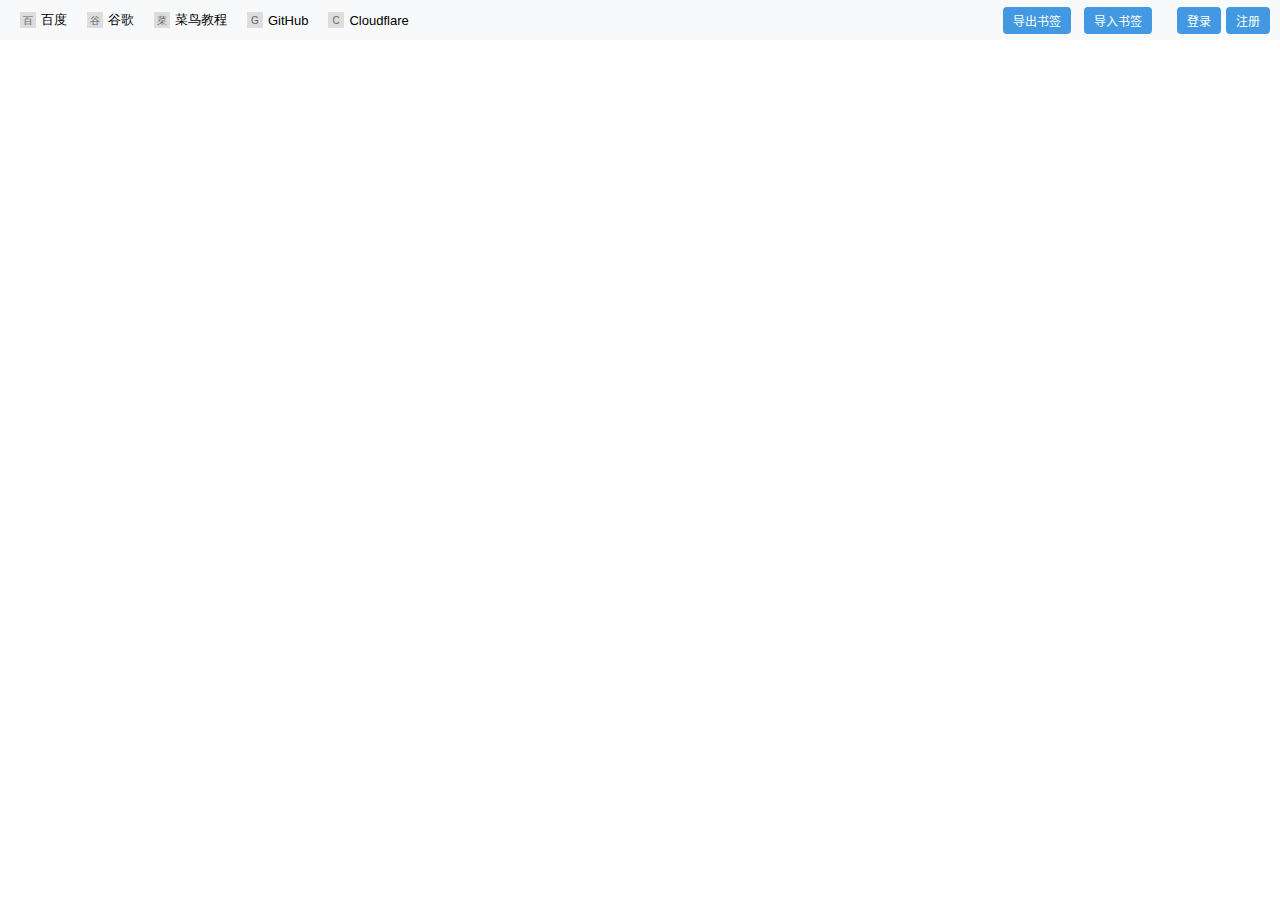
<file: index.html>
<!DOCTYPE html>
<html lang="zh-CN">

<head>
    <meta charset="UTF-8">
    <meta name="viewport" content="width=device-width, initial-scale=1.0">
    <title>个人书签管理工具</title>
    <link rel="stylesheet" href="css/styles.css">
</head>

<script type="module" src="js/main.js"></script>

<body>
    <div class="header">
        <div id="bookmarkBar" class="bookmark-bar"></div>
        <div id="userSection" class="user-section">
            <button id="loginBtn" class="auth-btn">登录</button>
            <button id="registerBtn" class="auth-btn">注册</button>
            <div id="userMenu" class="user-menu" style="display: none;">
                <span id="username"></span>
                <button id="logoutBtn">登出</button>
            </div>
        </div>
    </div>

    <div id="authModal" class="modal">
        <div class="modal-content">
            <span class="close">×</span>
            <h2 id="authTitle"></h2>
            <form id="authForm">
                <input type="text" id="usernameInput" placeholder="用户名" required>
                <input type="password" id="passwordInput" placeholder="密码" required>
                <button type="submit" id="submitBtn"></button>
            </form>
        </div>
    </div>

    <div id="addBookmarkModal" class="modal">
        <div class="modal-content">
            <span class="close">×</span>
            <h2>添加书签</h2>
            <form id="addBookmarkForm">
                <input type="text" id="bookmarkName" placeholder="书签名称" required>
                <input type="url" id="bookmarkUrl" placeholder="URL" required>
                <button type="submit">添加</button>
            </form>
        </div>
    </div>

    <div id="addFolderModal" class="modal">
        <div class="modal-content">
            <span class="close">×</span>
            <h2>添加文件夹</h2>
            <form id="addFolderForm">
                <input type="text" id="folderName" placeholder="文件夹名称" required>
                <button type="submit">添加</button>
            </form>
        </div>
    </div>

    <div id="editModal" class="modal">
        <div class="modal-content">
            <span class="close">×</span>
            <h2 id="editTitle"></h2>
            <form id="editForm">
                <input type="text" id="editName" placeholder="名称" required>
                <input type="url" id="editUrl" placeholder="URL" style="display: none;">
                <button type="submit">保存</button>
            </form>
        </div>
    </div>

    <div id="contextMenu" class="context-menu">
        <div class="context-menu-item" id="addBookmark">添加书签</div>
        <div class="context-menu-item" id="addFolder">添加文件夹</div>
        <div class="context-menu-item" id="editItem">编辑</div>
        <div class="context-menu-item" id="deleteItem">删除</div>
    </div>

</body>

</html>
</file>
<file: css/styles.css>
/* 保留原有的所有CSS样式，未作任何更改 */
:root {
    --main-bg-color: #f8f9fa;
    --hover-bg-color: rgba(0, 0, 0, 0.05);
    --focus-bg-color: rgba(66, 153, 225, 0.1);
    --focus-shadow-color: rgba(66, 153, 225, 0.4);
    --folder-content-bg: #ffffff;
    --folder-content-border: #e2e8f0;
    --folder-item-hover-bg: #f8f9fa;
    --text-color: #2d3748;
    --btn-bg-color: #4299e1;
    --btn-hover-bg-color: #3182ce;
    --modal-bg-color: #ffffff;
    --input-bg-color: #f8f9fa;
    --input-border-color: #e2e8f0;
    --context-menu-bg: #ffffff;
    --context-menu-hover-bg: #f8f9fa;
}

body {
    margin: 0;
    font-family: Arial, sans-serif;
    overflow-x: hidden;
}

.header {
    width: 100%;
    height: 40px;
    min-height: 40px;
    max-height: 40px;
    background-color: var(--main-bg-color);
    display: flex;
    align-items: center;
    justify-content: space-between;
    padding: 0 10px;
    box-sizing: border-box;
    overflow: hidden;
}

.bookmark-bar {
    display: flex;
    align-items: center;
    flex-grow: 1;
    overflow-x: auto;
    overflow-y: hidden;
    scrollbar-width: thin;
    scrollbar-color: var(--btn-bg-color) var(--main-bg-color);
    white-space: nowrap;
    height: 40px;
    min-height: 40px;
    max-height: 40px;
}

.bookmark-bar::-webkit-scrollbar {
    height: 6px;
}

.bookmark-bar::-webkit-scrollbar-track {
    background: var(--main-bg-color);
}

.bookmark-bar::-webkit-scrollbar-thumb {
    background-color: var(--btn-bg-color);
    border-radius: 3px;
}

.bookmark-item,
.folder-item {
    display: inline-flex;
    align-items: center;
    height: 28px;
    padding: 0 8px;
    margin: 0 2px;
    border-radius: 4px;
    font-size: 13px;
    transition: all 0.2s ease;
    cursor: grab;
    user-select: none;
    flex-shrink: 0;
    white-space: nowrap;
}

.modal {
    display: none;
    position: fixed;
    z-index: 1001;
    left: 0;
    top: 0;
    width: 100%;
    height: 100%;
    background-color: rgba(0, 0, 0, 0.4);
}

.modal-content {
    background-color: var(--modal-bg-color);
    margin: 10% auto;
    padding: 24px;
    border-radius: 12px;
    box-shadow: 0 8px 32px rgba(0, 0, 0, 0.1);
    width: 400px;
    max-width: calc(100vw - 48px);
    position: relative;
    box-sizing: border-box;
}

.modal-content h2 {
    margin: 0 0 20px 0;
    color: var(--text-color);
    font-size: 20px;
    font-weight: 500;
}

.modal-content input {
    width: 100%;
    box-sizing: border-box;
    height: 40px;
    padding: 0 12px;
    margin: 8px 0;
    border: 1px solid var(--input-border-color);
    border-radius: 8px;
    font-size: 14px;
    transition: all 0.2s ease;
}

.modal-content input:focus {
    border-color: var(--btn-bg-color);
    box-shadow: 0 0 0 3px rgba(66, 153, 225, 0.2);
    outline: none;
}

.modal-content button {
    width: 100%;
    height: 40px;
    margin-top: 16px;
    background-color: var(--btn-bg-color);
    color: white;
    border: none;
    border-radius: 8px;
    font-size: 14px;
    font-weight: 500;
    cursor: pointer;
    transition: all 0.2s ease;
}

.modal-content button:hover {
    background-color: var(--btn-hover-bg-color);
    transform: translateY(-1px);
}

.close {
    position: absolute;
    right: 16px;
    top: 16px;
    font-size: 24px;
    color: #666;
    cursor: pointer;
    transition: all 0.2s ease;
}

.close:hover {
    color: #000;
    transform: rotate(90deg);
}

.bookmark-item:hover,
.folder-item:hover {
    background-color: var(--hover-bg-color);
}

.bookmark-item img,
.folder-item svg {
    width: 16px;
    height: 16px;
    margin-right: 5px;
    flex-shrink: 0;
}

.folder-item {
    position: relative;
    margin-right: 10px;
    white-space: nowrap;
}

.folder-focused {
    background-color: var(--focus-bg-color);
    box-shadow: 0 0 0 2px var(--focus-shadow-color);
}

.folder-content {
    position: fixed;
    background-color: var(--folder-content-bg);
    border: 1px solid var(--folder-content-border);
    border-radius: 8px;
    box-shadow: 0 4px 16px rgba(0, 0, 0, 0.1);
    z-index: 1000;
    padding: 6px 0;
    min-width: 200px;
    animation: folderFadeIn 0.15s ease;
    opacity: 0;
    transform: translateY(10px);
    transition: opacity 0.2s ease, transform 0.2s ease;
}

.folder-content.show {
    opacity: 1;
    transform: translateY(0);
}

@keyframes folderFadeIn {
    from {
        opacity: 0;
        transform: translateY(4px);
    }

    to {
        opacity: 1;
        transform: translateY(0);
    }
}

.folder-item-content {
    display: flex;
    align-items: center;
    padding: 8px 16px;
    cursor: pointer;
    white-space: nowrap;
    transition: background-color 0.2s;
}

.folder-item-content:hover {
    background-color: var(--folder-item-hover-bg);
}

.user-section {
    display: flex;
    align-items: center;
    margin-left: 10px;
}

.auth-btn {
    background-color: var(--btn-bg-color);
    color: var(--text-color);
    border: none;
    padding: 5px 10px;
    margin-left: 5px;
    cursor: pointer;
    border-radius: 4px;
    transition: background-color 0.3s;
    white-space: nowrap;
}

.auth-btn:hover {
    background-color: var(--btn-hover-bg-color);
}

.context-menu {
    display: none;
    position: fixed;
    background-color: var(--context-menu-bg);
    border: 1px solid var(--folder-content-border);
    border-radius: 8px;
    box-shadow: 0 4px 16px rgba(0, 0, 0, 0.1);
    z-index: 9999;
    min-width: 150px;
    padding: 6px 0;
}

.context-menu-item {
    padding: 8px 16px;
    cursor: pointer;
    transition: background-color 0.2s;
    font-size: 14px;
    color: var(--text-color);
    white-space: nowrap;
}

.context-menu-item:hover {
    background-color: var(--context-menu-hover-bg);
}

.context-menu-item:active {
    background-color: var(--focus-bg-color);
}

.drag-over {
    position: relative;
}

.drag-over::before {
    content: '';
    position: absolute;
    top: 0;
    left: 0;
    right: 0;
    bottom: 0;
    background-color: rgba(0, 123, 255, 0.2);
    border: 2px dashed #007bff;
    pointer-events: none;
}

.error-message {
    color: red;
    margin-top: 10px;
}

.dragging {
    opacity: 0.6;
    cursor: grabbing;
    box-shadow: 0 2px 8px rgba(0, 0, 0, 0.1);
    background: var(--hover-bg-color);
    transform: scale(1.02);
}

@keyframes toastIn {
    from {
        transform: translateX(100%);
        opacity: 0;
    }

    to {
        transform: translateX(0);
        opacity: 1;
    }
}

@keyframes toastOut {
    from {
        transform: translateX(0);
        opacity: 1;
    }

    to {
        transform: translateX(100%);
        opacity: 0;
    }
}

.drag-indicator {
    position: absolute;
    width: 3px;
    background-color: var(--btn-bg-color);
    transition: all 0.2s ease;
    pointer-events: none;
    z-index: 1000;
    border-radius: 1.5px;
    box-shadow: 0 1px 3px rgba(0, 0, 0, 0.1);
}

.drag-indicator::before {
    content: '';
    position: absolute;
    left: -3.5px;
    top: -7px;
    width: 10px;
    height: 10px;
    background-color: var(--btn-bg-color);
    border-radius: 50%;
    box-shadow: 0 1px 3px rgba(0, 0, 0, 0.1);
}

.folder-highlight {
    background-color: var(--focus-bg-color) !important;
    box-shadow: 0 0 0 2px var(--btn-bg-color);
    transform: scale(1.02);
    transition: all 0.2s ease;
}

.folder-drop-indicator {
    position: absolute;
    inset: 0;
    border: 2px dashed var(--btn-bg-color);
    border-radius: 4px;
    pointer-events: none;
    animation: pulse 1.5s infinite;
    background-color: rgba(66, 153, 225, 0.15);
}

@keyframes pulse {
    0% {
        transform: scale(1);
        opacity: 0.6;
    }

    50% {
        transform: scale(1.02);
        opacity: 0.8;
    }

    100% {
        transform: scale(1);
        opacity: 0.6;
    }
}

.drag-over-left::before {
    content: '';
    position: absolute;
    left: 0;
    top: 0;
    bottom: 0;
    width: 2px;
    background-color: var(--btn-bg-color);
    opacity: 0.5;
}

.drag-over-right::after {
    content: '';
    position: absolute;
    right: 0;
    top: 0;
    bottom: 0;
    width: 2px;
    background-color: var(--btn-bg-color);
    opacity: 0.5;
}

.drag-over-top::before {
    content: '↑';
    position: absolute;
    top: -15px;
    left: 50%;
    transform: translateX(-50%);
    color: #409eff;
}

.drag-over-bottom::after {
    content: '↓';
    position: absolute;
    bottom: -15px;
    left: 50%;
    transform: translateX(-50%);
    color: #409eff;
}

.import-export-section {
    display: flex;
    gap: 8px;
    margin-right: 10px;
}

.import-export-section .auth-btn {
    padding: 5px 10px;
    font-size: 12px;
    background-color: var(--btn-bg-color);
    color: white;
}

.import-export-section .auth-btn:hover {
    background-color: var(--btn-hover-bg-color);
}

.folder-like-container {
    position: relative;
}

.folder-content {
    position: fixed;
    background-color: var(--folder-content-bg);
    border: 1px solid var(--folder-content-border);
    border-radius: 8px;
    box-shadow: 0 4px 16px rgba(0, 0, 0, 0.1);
    z-index: 1000;
    padding: 6px 0;
    min-width: 150px;
}

.folder-item-content {
    padding: 8px 16px;
    cursor: pointer;
    white-space: nowrap;
    transition: background-color 0.2s;
}

.folder-item-content:hover {
    background-color: var(--folder-item-hover-bg);
}

.auth-btn {
    padding: 5px 10px;
    font-size: 12px;
    background-color: var(--btn-bg-color);
    color: white;
    border: none;
    border-radius: 4px;
    cursor: pointer;
    transition: all 0.2s ease;
}

.auth-btn:hover {
    background-color: var(--btn-hover-bg-color);
}

.auth-btn.active {
    background-color: var(--focus-bg-color);
    box-shadow: 0 0 0 2px var(--focus-shadow-color);
}

.modal-options {
    display: grid;
    gap: 12px;
    margin-top: 16px;
}

.modal-option {
    padding: 16px;
    border: 1px solid var(--folder-content-border);
    border-radius: 8px;
    cursor: pointer;
    transition: all 0.2s ease;
}

.modal-option:hover {
    background-color: var(--hover-bg-color);
    border-color: var(--btn-bg-color);
}

.modal-option h3 {
    margin: 0 0 8px 0;
    font-size: 16px;
    color: var(--text-color);
}

.modal-option p {
    margin: 0;
    font-size: 14px;
    color: #666;
}

.modal-option.selected {
    background-color: var(--focus-bg-color);
    border-color: var(--btn-bg-color);
}
</file>
